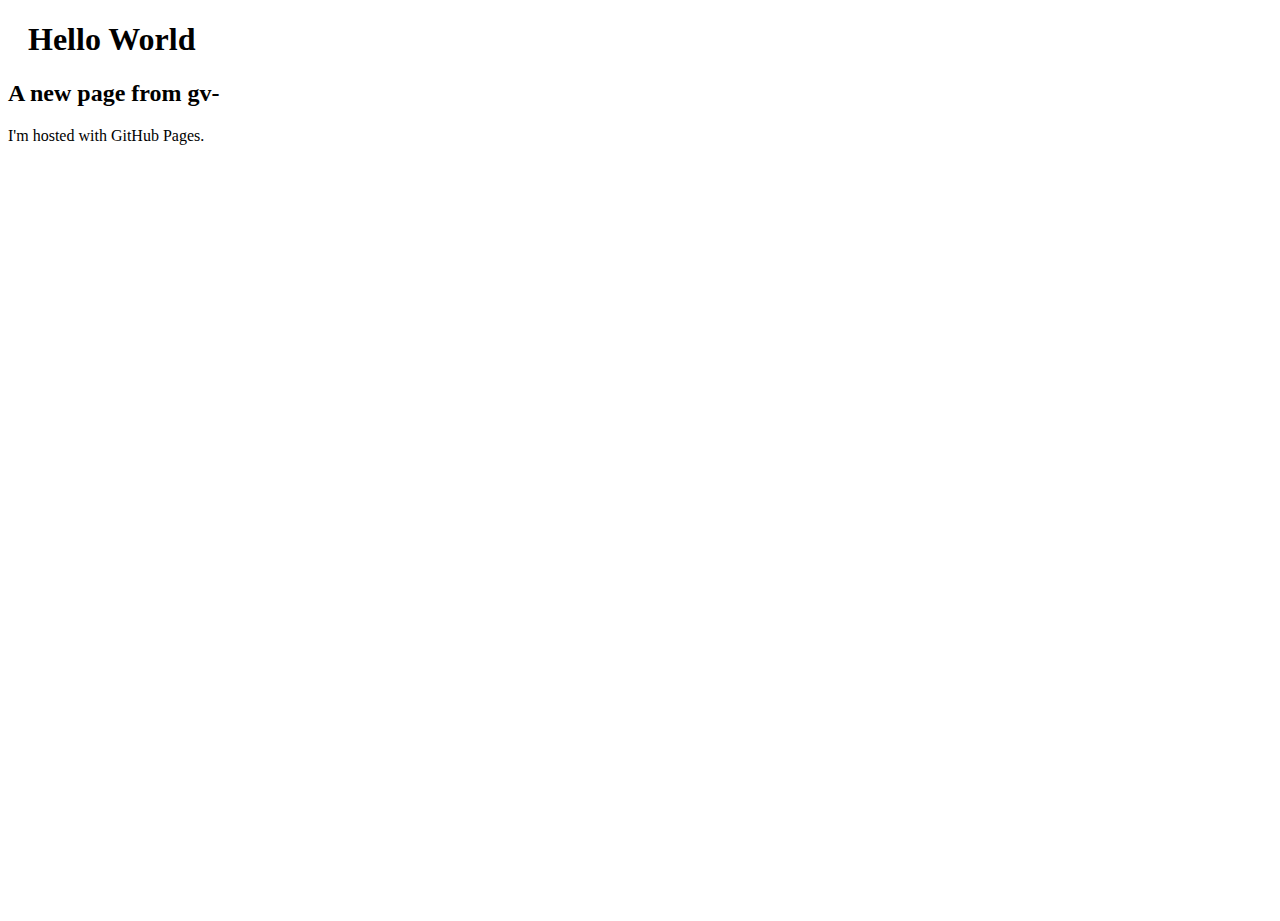
<file: index.html>
<!DOCTYPE html>
<html>

<head>
  <link rel="stylesheet" type="text/css" href="style.css">
</head>

<body>
<h1>Hello World</h1>
<h2>A new page from gv-</h2>
<p>I'm hosted with GitHub Pages.</p>
</body>
</html>
</file>
<file: style.css>
body {
  background-color: white;
}


html, body {
  height: 100%;
}

h1 {
  color: black;
  margin-left: 20px;
}

#mapid { 
  height: 100%; 
  width: 100%;
}
</file>
